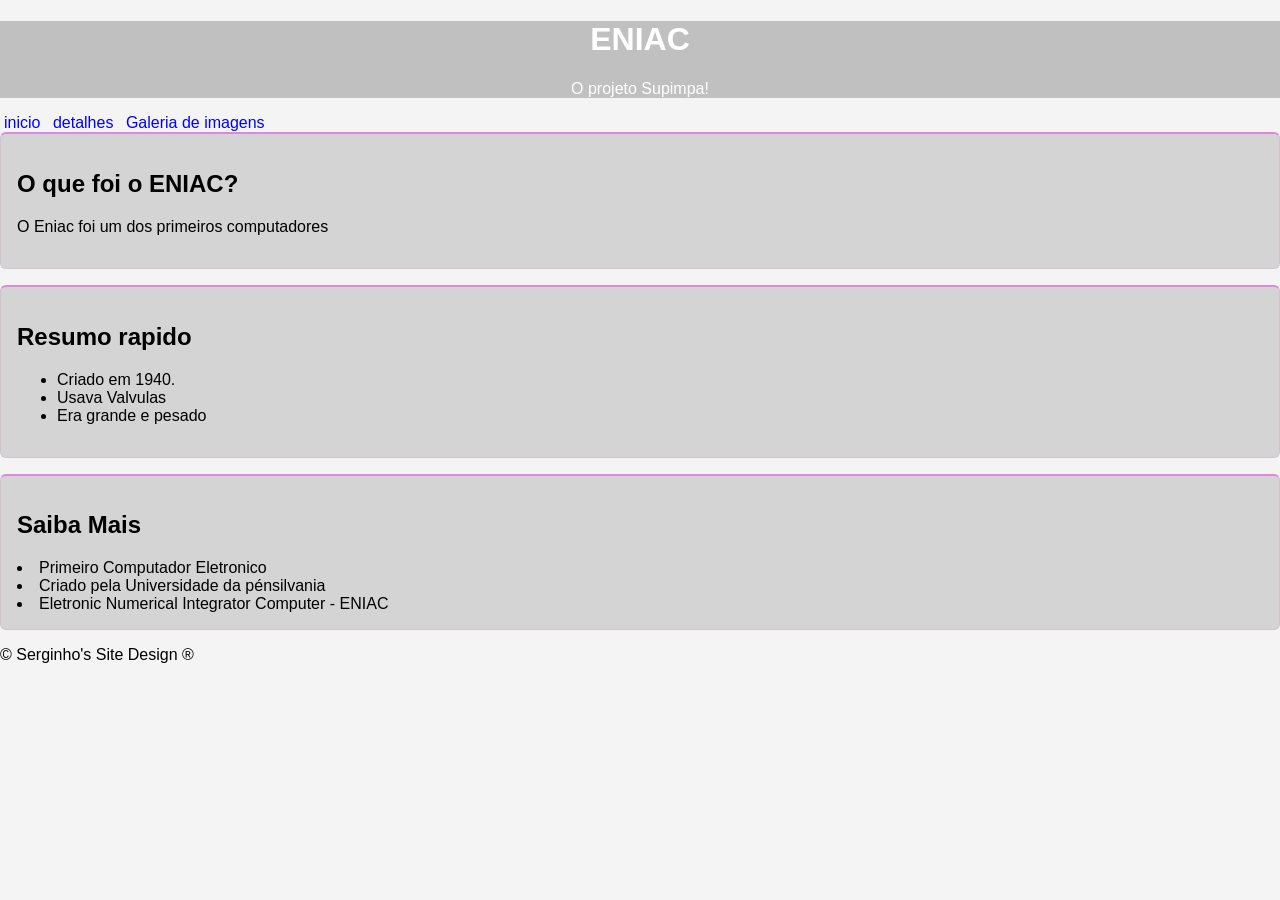
<file: index.html>
<!DOCTYPE html>
<html lang="pt_BR">
<head>
    <meta charset="UTF-8">
    <meta name="viewport" content="width=device-width, initial-scale=1.0">
    <title>Eniac - Pagina inicial</title>
    <link rel="stylesheet" href="style.css">
</head>
<body>
    <header>
        <h1>ENIAC</h1>
        <p>O projeto Supimpa!</p>
        </header>
        <nav>
            <a href="index.html">inicio</a>
            <a href="detalhes.html">detalhes</a>
            <a href="galeria.html">Galeria de imagens</a>
        </nav>
        <main>
            <section class="bloco">
                <h2>O que foi o ENIAC?</h2>
                <p>O Eniac foi um dos primeiros computadores</p>
            </section>
            <section class="bloco">
                <h2>Resumo rapido</h2>
                <ul><!--Unordered List - Lista sem ordenamento-->
                    <li>Criado em 1940.</li><!--List Item-->
                    <li>Usava Valvulas</li>
                    <li>Era grande e pesado</li>
                </ul>
                </section>
                <section class="bloco">
                    <h2>Saiba Mais</h2>
                    <oi><!--Ordered List - Lista Ordenada -->
                        <li>Primeiro Computador Eletronico</li>
                        <li>Criado pela Universidade da pénsilvania</li>
                        <li>Eletronic Numerical Integrator Computer - ENIAC</li>
                    </oi>
                </section>
        </main>
        <footer><p>&copy; Serginho's Site Design &reg;</p></footer>
</body>
</html>
</file>
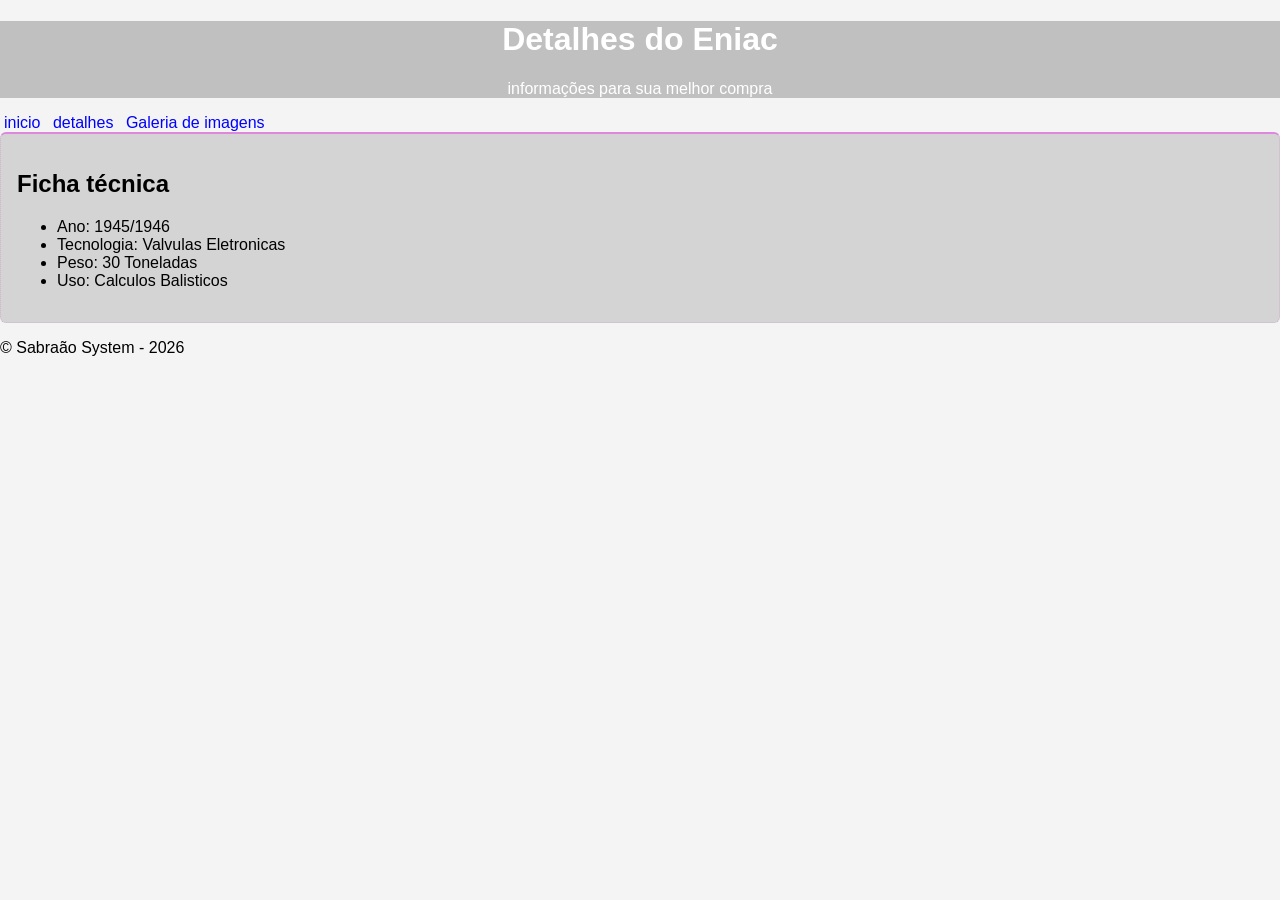
<file: detalhes.html>
<!DOCTYPE html>
<html lang="pt_BR">

<head>
    <meta charset="UTF-8">
    <meta name="viewport" content="width=device-width, initial-scale=1.0">
    <title>Eniac - Detalhes</title>
    <link rel="stylesheet" href="style.css">
</head>

<body>
    <header>
        <h1>Detalhes do Eniac</h1>
        <p>informações para sua melhor compra</p>
    </header>

    <nav>
        <a href="index.html">inicio</a>
        <a href="detalhes.html">detalhes</a>
        <a href="galeria.html">Galeria de imagens</a>
    </nav>

    <main>
        <section class="bloco">
            <h2>Ficha técnica</h2>
            <ul>
                <li>Ano: 1945/1946</li>
                <li>Tecnologia: Valvulas Eletronicas</li>
                <li>Peso: 30 Toneladas</li>
                <li>Uso: Calculos Balisticos</li>
            </ul>
        </section>
    </main>
    <footer>
        <p>&copy; Sabraão System - 2026</p>
    </footer>
</body>

</html>
</file>
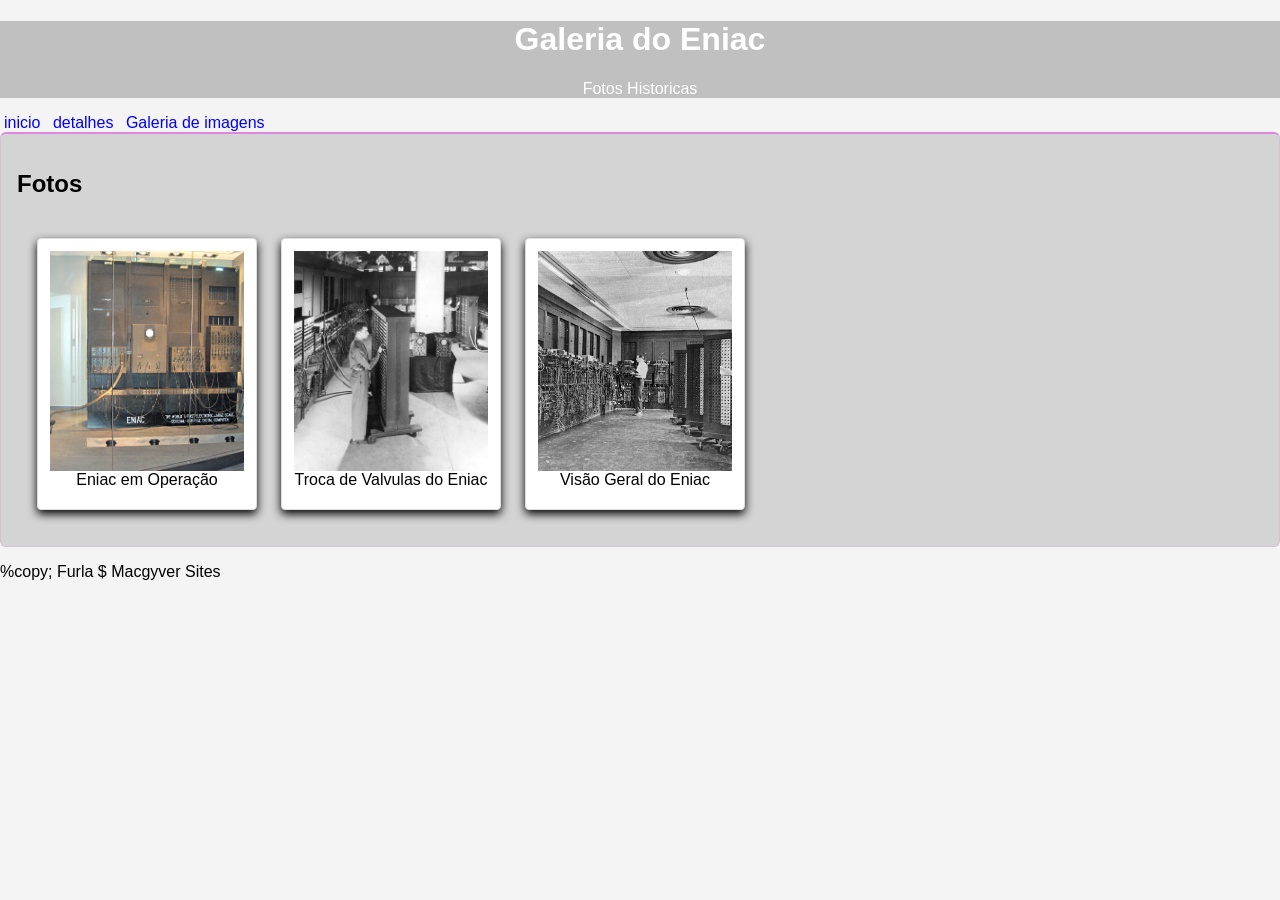
<file: galeria.html>
<!DOCTYPE html>
<html lang="pt_BR">

<head>
    <meta charset="UTF-8">
    <meta name="viewport" content="width=device-width, initial-scale=1.0">
    <title>Eniac - Galeria</title>
    <link rel="stylesheet" href="style.css">
</head>

<body>
    <header>
        <h1>Galeria do Eniac</h1>
        <p>Fotos Historicas</p>
    </header>

    <nav>
        <a href="index.html">inicio</a>
        <a href="detalhes.html">detalhes</a>
        <a href="galeria.html">Galeria de imagens</a>
    </nav>

    <main>
        <section class="bloco">
            <h2>Fotos</h2>
            <div id="galeria"><!--diferente do class o id só se pode ter 1 por pagina-->
                <div class="foto">
                    <img src="ENIAC_1.jpg" alt="Eniac em Operação">
                    <div class="legenda"> Eniac em Operação</div>
                </div>

                <div class="foto">
                    <img src="eniac2.jpg" alt="Manutenção do Eniac">
                    <div class="legenda">Troca de Valvulas do Eniac</div>
                </div>

                <div class="foto">
                    <img src="eniac3.jpg" alt="Eniac em operação">
                    <div class="legenda">Visão Geral do Eniac</div>
                </div>
            </div>
            </section>
        </main>
        <footer>
            %copy; Furla $ Macgyver Sites
        </footer>
    </body>

    </html>
</file>
<file: style.css>
*{
    /*bloco de reset*/
    box-sizing: border-box;
}
body{
    margin: 0;
    font-family: Arial, Helvetica, sans-serif;
    background-color: #f4f4f4 ; /*cor em hexadecimal*/
}
header{
    background-color: #c0c0c0;/*cinza coco kkkk */
    color: #ffff; /*branco em hexadecimal*/
    text-align: center; /*centraliza o texto*/
}
nav a{ /*nav navigation a a, de link, vou trabalhar só no link*/
    color: blue;
    text-decoration: none; /*tirei toda a decoração do texto*/
    padding: 4px;
}
.bloco{ /*declaração de class, a class procede de "-" */
    background-color: #cccc;
    color: black;
    border: 1px dotted #a3a3;
    border-radius: 6px;
    padding: 16px;
    margin-bottom: 16px;
    border-top: 2px solid #d8d; /*borda superior solida*/
}
#galeria{/* # significa id, onde coloca-se por ex,: id="galeria"
     só pode ter 1 com mesmo nome por pagina*/
     display: flex;
     flex-wrap: wrap;
     gap: 24px; /*espaço entre elementos dentro do id*/
     justify-content: flex-start; /*reforçando que ele vai estar "flexivel"*/
     padding: 20px;
}
.foto{
    background: #ffffff;
    padding: 12px 12px 20px 12px; /*lat dir, esq, baixo e topo*/
    border: 1px solid #dddddd;
    box-shadow: 0 4px 10px #000000;
    width: 220px;/*largura*/
    text-align: center;/*alinhamento ao centro*/
    border-radius: 4px;
}

.foto img{
    width: 100%;
    height: 220px;
    object-fit: cover; /*efeito de sobrepor*/
    display: block;
}
</file>
